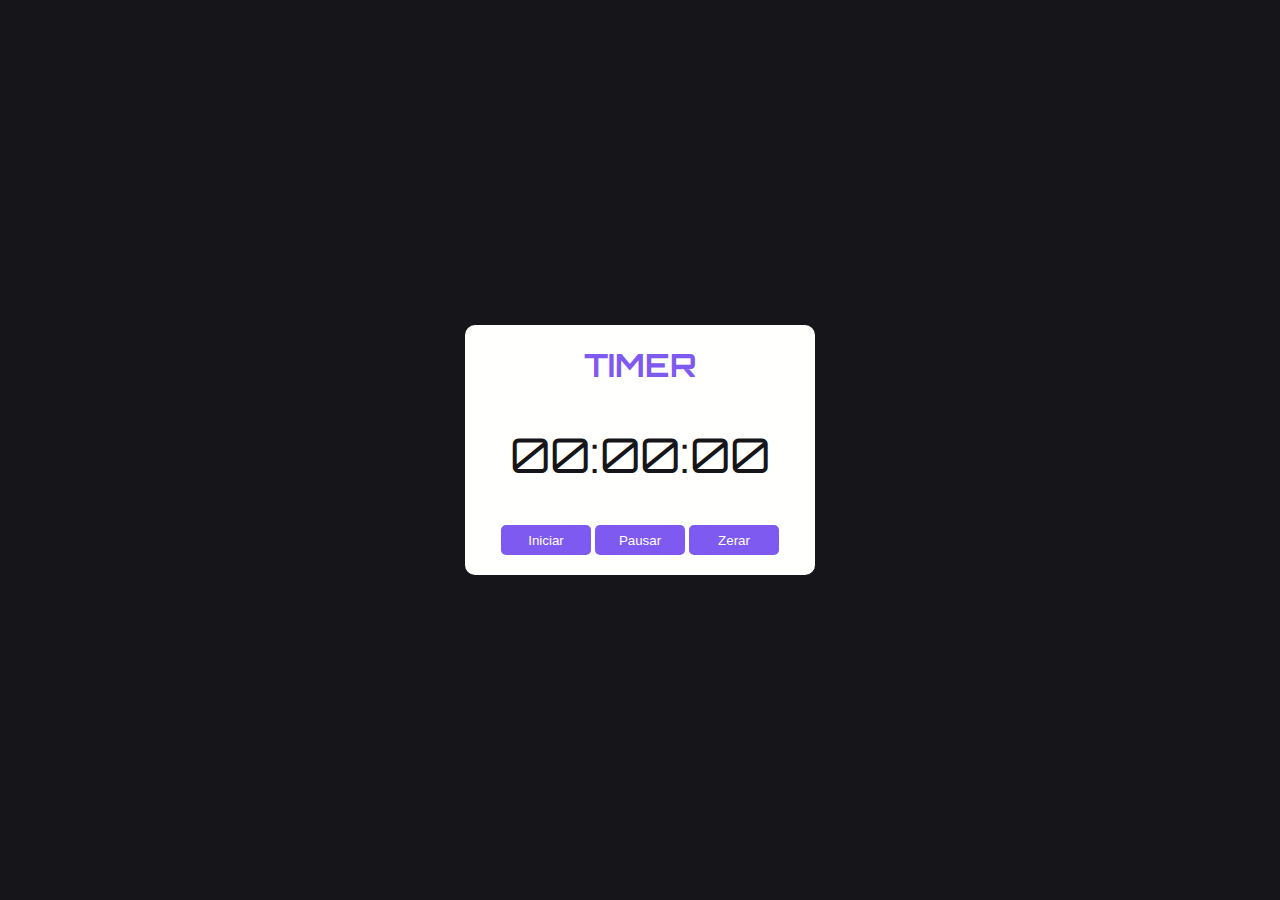
<file: 01-logica-programacao/02-timer/index.html>
<!DOCTYPE html>
<html lang="pt-br">

<head>
  <meta charset="UTF-8">
  <meta name="viewport" content="width=device-width, initial-scale=1.0">
  <link rel="stylesheet" href="styles.css">
  <title>Meu Timer</title>
</head>

<body>
  <div class="container">
    <h1>
      Timer
    </h1>
    <div class="timer">00:00:00</div>
    <div>
      <button class="start">Iniciar</button>
      <button class="pause">Pausar</button>
      <button class="reset">Zerar</button>
    </div>
  </div>
  <script src="script.js"></script>
</body>

</html>
</file>
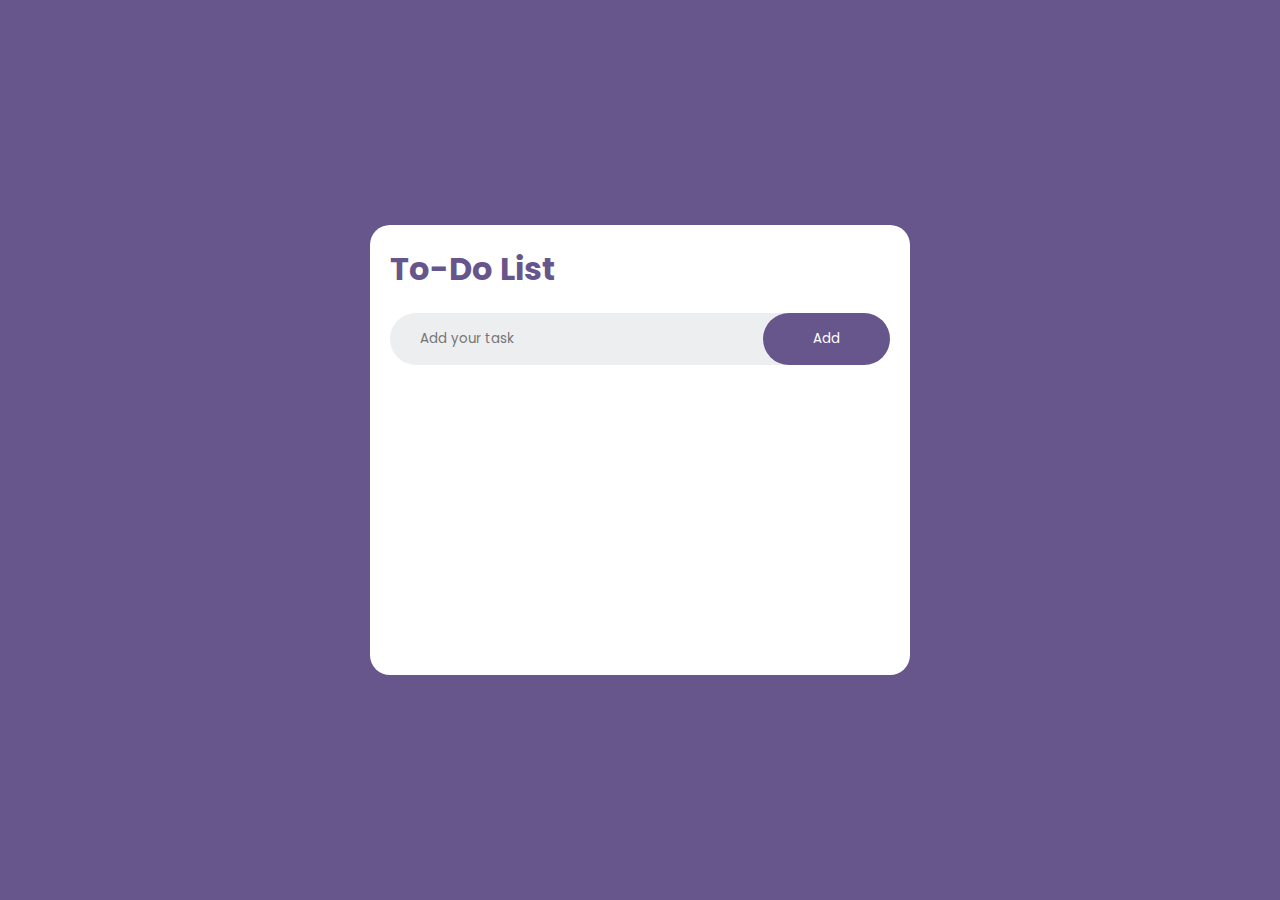
<file: 01-logica-programacao/03-todo-list/index.html>
<!DOCTYPE html>
<html lang="pt-br">

<head>
  <meta charset="UTF-8">
  <meta name="viewport" content="width=device-width, initial-scale=1.0">
  <link rel="stylesheet" href="styles.css">
  


  <title>Lista de tarefas</title>
</head>

<body>
  <div class="container">
    <h1>To-Do List</h1>

    <div class="row">
      <input type="text" class="input-task" placeholder="Add your task">
      <button class="btn-add-task">Add</button>
    </div>

    <ul class="list-task"></ul>

  </div>

  <script src="script.js" ></script>

</body>

</html>
</file>
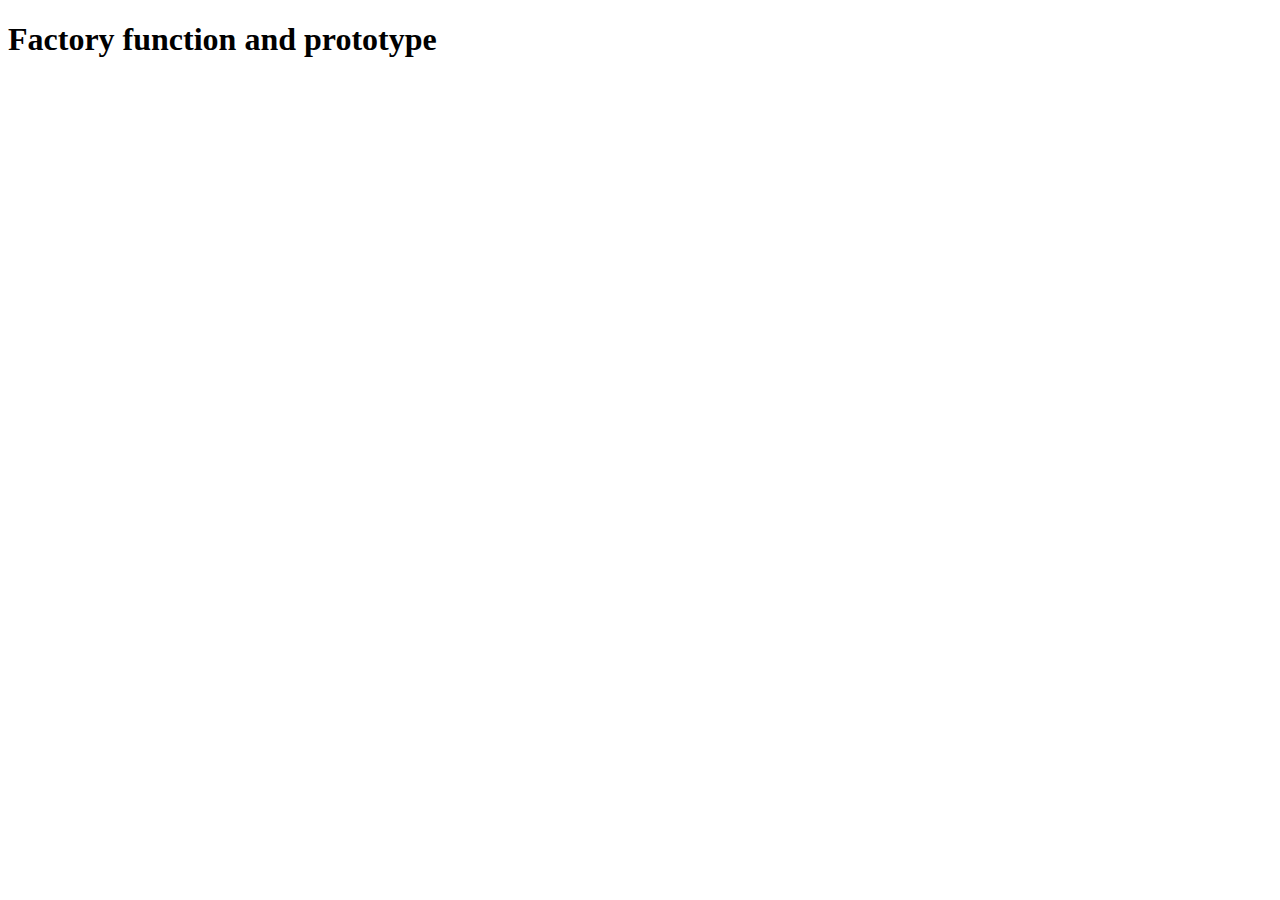
<file: 04-objects-and-prototypes/03-factory-functions-and-prototypes/index.html>
<!DOCTYPE html>
<html lang="en">
<head>
  <meta charset="UTF-8">
  <meta name="viewport" content="width=device-width, initial-scale=1.0">
  <script src="script.js" refer></script>
  <title>Factory function and prototype</title>
</head>
<body>
  <h1>Factory function and prototype</h1>
</body>
</html>
</file>
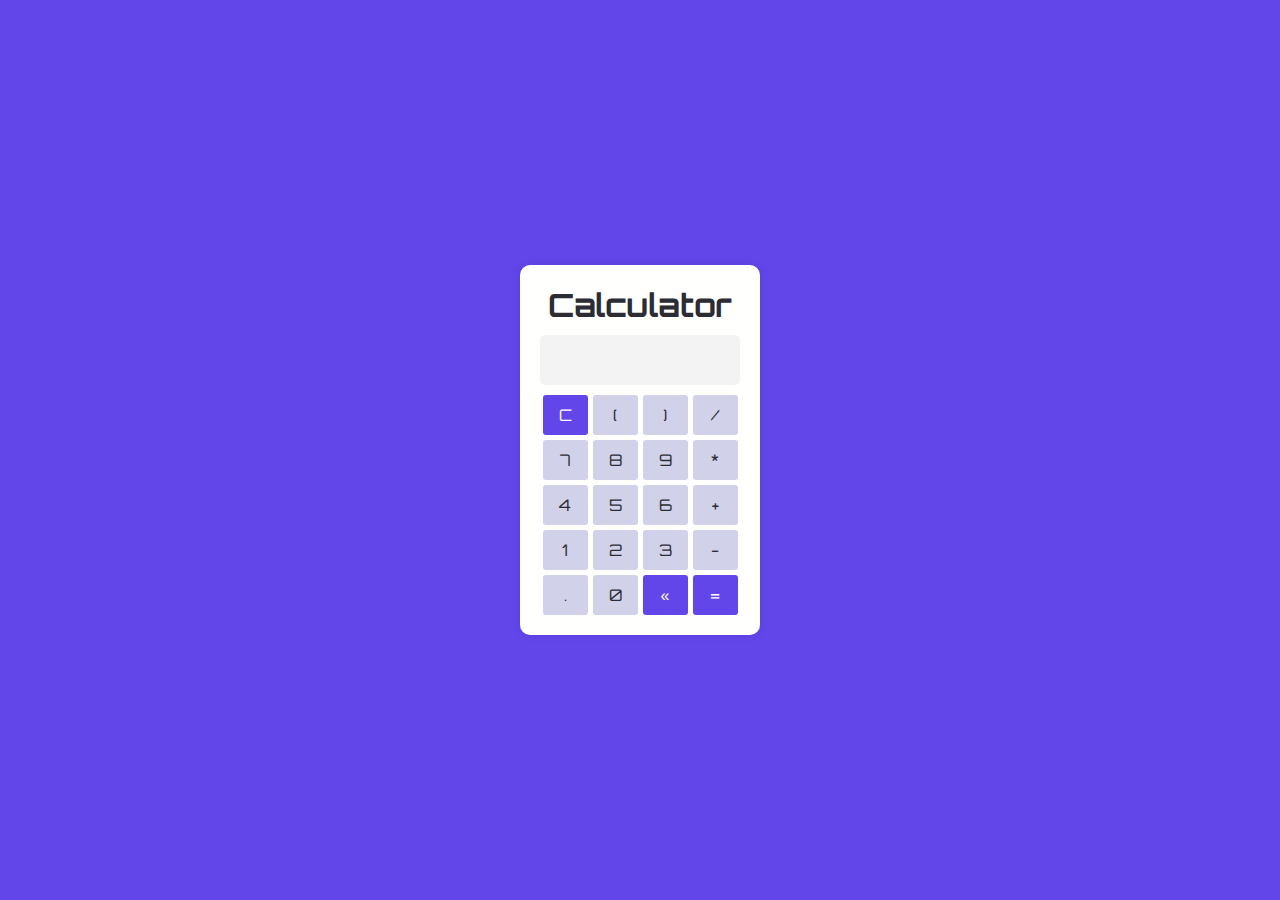
<file: 02-functions/02-factory-function/02-calculator/index.html>
<!DOCTYPE html>
<html lang="en">

<head>
  <meta charset="UTF-8">
  <meta name="viewport" content="width=device-width, initial-scale=1.0">
  <link rel="stylesheet" href="styles.css">
  <title>Calculator</title>
</head>

<body>
  <div class="container">
    <h1>Calculator</h1>
    <input type="text" class="display">
    <div class="button-container">
      <button class="btn-clear">C</button>
      <button class="btn-num">(</button>
      <button class="btn-num">)</button>
      <button class="btn-num">/</button>

      <button class="btn-num">7</button>
      <button class="btn-num">8</button>
      <button class="btn-num">9</button>
      <button class="btn-num">*</button>

      <button class="btn-num">4</button>
      <button class="btn-num">5</button>
      <button class="btn-num">6</button>
      <button class="btn-num">+</button>

      <button class="btn-num">1</button>
      <button class="btn-num">2</button>
      <button class="btn-num">3</button>
      <button class="btn-num">-</button>

      <button class="btn-num">.</button>
      <button class="btn-num">0</button>
      <button class="btn-delete">&laquo;</button>
      <button class="btn-equal">=</button>
    </div>
  </div>
  <script src="script.js"></script>
</body>

</html>
</file>
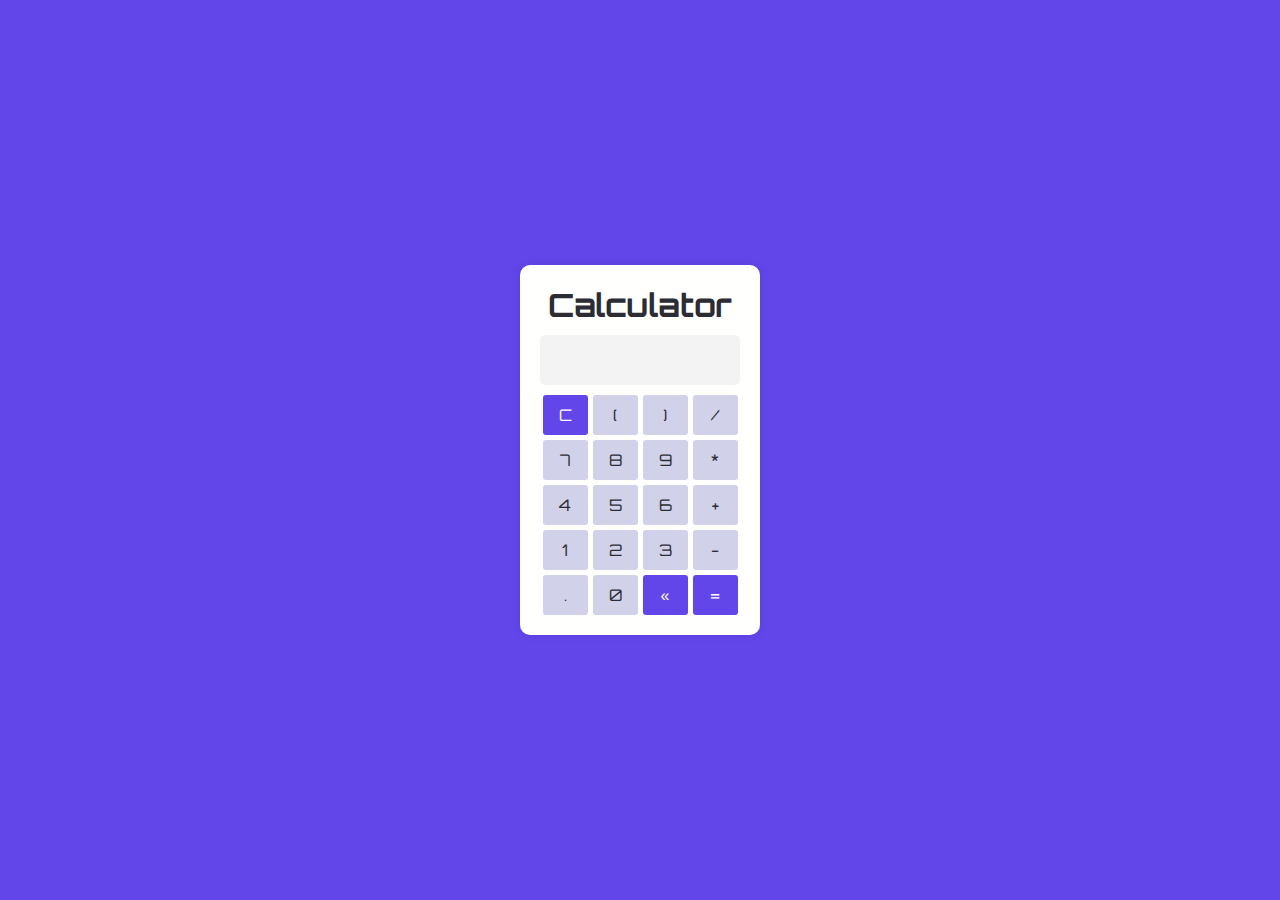
<file: 02-functions/03-constructor-function/02-calculator/index.html>
<!DOCTYPE html>
<html lang="en">

<head>
  <meta charset="UTF-8">
  <meta name="viewport" content="width=device-width, initial-scale=1.0">
  <link rel="stylesheet" href="styles.css">
  <title>Calculator</title>
</head>

<body>
  <div class="container">
    <h1>Calculator</h1>
    <input type="text" class="display" onkeyup="if ( event.keyCode == 27 ) this.value=''">
    <div class="button-container">
      <button class="btn-clear">C</button>
      <button class="btn-num">(</button>
      <button class="btn-num">)</button>
      <button class="btn-num">/</button>

      <button class="btn-num">7</button>
      <button class="btn-num">8</button>
      <button class="btn-num">9</button>
      <button class="btn-num">*</button>

      <button class="btn-num">4</button>
      <button class="btn-num">5</button>
      <button class="btn-num">6</button>
      <button class="btn-num">+</button>

      <button class="btn-num">1</button>
      <button class="btn-num">2</button>
      <button class="btn-num">3</button>
      <button class="btn-num">-</button>

      <button class="btn-num">.</button>
      <button class="btn-num">0</button>
      <button class="btn-delete">&laquo;</button>
      <button class="btn-equal">=</button>
    </div>
  </div>
  <script src="script.js"></script>
</body>

</html>
</file>
<file: 01-logica-programacao/02-timer/styles.css>
@import url('https://fonts.googleapis.com/css2?family=Orbitron:wght@400;700&display=swap');

* {
  box-sizing: border-box;
  margin: 0;
  padding: 0;
}

body {
  background-color: #16161a;
  font-family: 'Orbitron', sans-serif;
  display: flex;
  align-items: center;
  justify-content: center;
  height: 100vh;
  color: #16161a;
}

.container {
  background-color: #fffffe;
  height: 250px;
  width: 350px;
  display: flex;
  flex-direction: column;
  align-items: center;
  justify-content: space-around;
  border-radius: 10px;

}

h1 {
  color: #7f5af0;
  text-transform: uppercase;
}

.timer {
  font-size: 3rem;
}

button {
  background-color: #7f5af0;
  height: 30px;
  width: 90px;
  color: #fffffe;
  border-radius: 5px;
  border: none;
  transition: .2s ease-in-out;
}

button:hover {
  background-color: #2cb67d;
  cursor: pointer;
}

.timer-paused {
  color: #72757e;
}
</file>
<file: 01-logica-programacao/03-todo-list/styles.css>
@import url("https://fonts.googleapis.com/css2?family=Poppins:wght@400;700&display=swap");

* {
  box-sizing: border-box;
  margin: 0;
  padding: 0;
  font-family: "Poppins", sans-serif;
}

body {
  background: #67568c;
  min-height: 100vh;
  display: flex;
  justify-content: center;
  align-items: center;
}

.container {
  background-color: white;
  min-height: 450px;
  width: 100%;
  max-width: 540px;
  padding: 20px;
  border-radius: 20px;
}

.container h1 {
  color: #67568c;
  margin-bottom: 20px;
}

.row {
  display: flex;
  align-items: center;
  justify-content: space-between;
  background-color: #edeef0;
  border-radius: 30px;
  padding-left: 20px;
  margin-bottom: 25px;
}

input {
  flex: 1;
  border: none;
  outline: none;
  background: transparent;
  padding: 10px;
}

button {
  border: none;
  outline: none;
  color: white;
  cursor: pointer;
  border-radius: 30px;
}

.btn-add-task {
  background: #67568c;

  padding: 16px 50px;
}

.btn-delete {
  background: #ff5945;

  padding: 10px 20px;
  font-size: 12px;
}

ul li {
  display: flex;
  align-items: center;
  justify-content: space-between;
  list-style: none;
  padding: 10px;
  user-select: none;
  cursor: pointer;
}
</file>
<file: 02-functions/02-factory-function/02-calculator/styles.css>
@import url("https://fonts.googleapis.com/css2?family=Orbitron:wght@400;700&display=swap");

:root {
  --primary-color: #6246ea;
  --secondary-color: #d1d1e9;
  --tertiary-color: #f3f3f3;
  --background-color: #fffffe;
  --text-color-primary: #2b2c34;
  --text-color-secondary: #fffffe;
  --highlight-color: #e45858;
}

* {
  box-sizing: border-box;
  padding: 0;
  margin: 0;
  font-family: "Orbitron", sans-serif;
}

body {
  background-color: var(--primary-color);
  display: flex;
  align-items: center;
  justify-content: center;
  height: 100vh;
  color: var(--text-color-primary);
}

.container {
  background-color: var(--background-color);
  width: 240px;
  display: flex;
  flex-direction: column;
  align-items: center;
  justify-content: space-around;
  border-radius: 10px;
  padding: 20px;
  box-shadow: 0 0 10px rgba(0, 0, 0, 0.1);
}

.display {
  border: none;
  border-radius: 5px;
  background-color: var(--tertiary-color);
  width: 100%;
  height: 50px;
  margin-top: 10px;
  padding: 0 10px;
  font-size: 1.25rem;
  outline: none;
  text-align: right;
}

.button-container {
  display: grid;
  grid-template-columns: repeat(4, 1fr);
  gap: 5px;
  margin-top: 10px;
}

button {
  width: 45px;
  padding: 10px;
  font-size: 16px;
  border: none;
  border-radius: 3px;
  cursor: pointer;
  background-color: var(--secondary-color);
  color: var(--text-color-primary);
}

button:hover {
  background-color: var(--highlight-color);
  color: var(--text-color-secondary);
}

.btn-num:active {
  background-color: var(--primary-color);
  color: var(--text-color-secondary);
}

.btn-clear,
.btn-delete,
.btn-equal {
  background-color: var(--primary-color);
  color: var(--text-color-secondary);
}

.btn-clear:active,
.btn-delete:active,
.btn-equal:active {
  background-color: var(--secondary-color);
  color: var(--text-color-primary);
}
</file>
<file: 02-functions/03-constructor-function/02-calculator/styles.css>
@import url("https://fonts.googleapis.com/css2?family=Orbitron:wght@400;700&display=swap");

:root {
  --primary-color: #6246ea;
  --secondary-color: #d1d1e9;
  --tertiary-color: #f3f3f3;
  --background-color: #fffffe;
  --text-color-primary: #2b2c34;
  --text-color-secondary: #fffffe;
  --highlight-color: #e45858;
}

* {
  box-sizing: border-box;
  padding: 0;
  margin: 0;
  font-family: "Orbitron", sans-serif;
}

body {
  background-color: var(--primary-color);
  display: flex;
  align-items: center;
  justify-content: center;
  height: 100vh;
  color: var(--text-color-primary);
}

.container {
  background-color: var(--background-color);
  width: 240px;
  display: flex;
  flex-direction: column;
  align-items: center;
  justify-content: space-around;
  border-radius: 10px;
  padding: 20px;
  box-shadow: 0 0 10px rgba(0, 0, 0, 0.1);
}

.display {
  border: none;
  border-radius: 5px;
  background-color: var(--tertiary-color);
  width: 100%;
  height: 50px;
  margin-top: 10px;
  padding: 0 10px;
  font-size: 1.25rem;
  outline: none;
  text-align: right;
}

.button-container {
  display: grid;
  grid-template-columns: repeat(4, 1fr);
  gap: 5px;
  margin-top: 10px;
}

button {
  width: 45px;
  padding: 10px;
  font-size: 16px;
  border: none;
  border-radius: 3px;
  cursor: pointer;
  background-color: var(--secondary-color);
  color: var(--text-color-primary);
}

button:hover {
  background-color: var(--highlight-color);
  color: var(--text-color-secondary);
}

.btn-num:active {
  background-color: var(--primary-color);
  color: var(--text-color-secondary);
}

.btn-clear,
.btn-delete,
.btn-equal {
  background-color: var(--primary-color);
  color: var(--text-color-secondary);
}

.btn-clear:active,
.btn-delete:active,
.btn-equal:active {
  background-color: var(--secondary-color);
  color: var(--text-color-primary);
}
</file>
